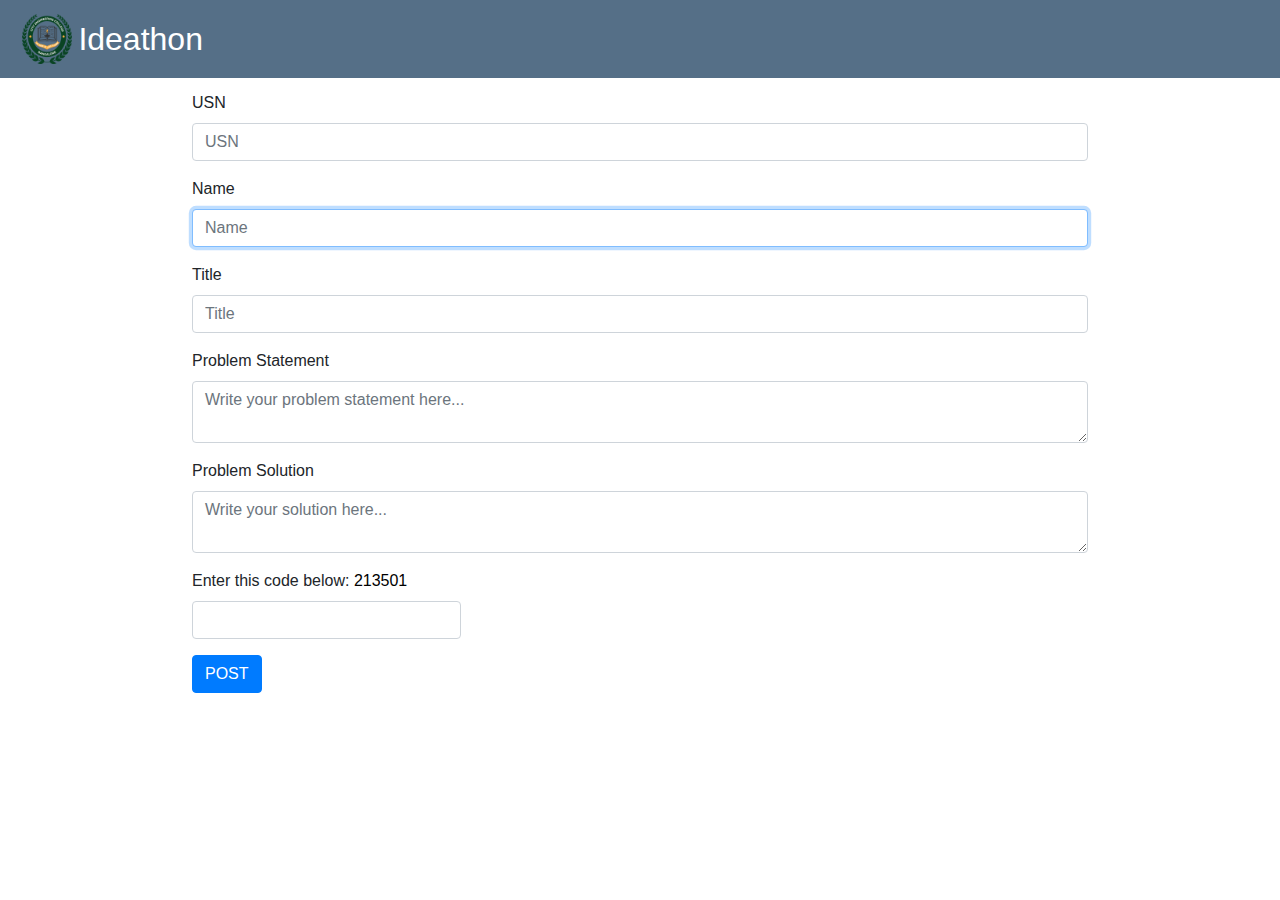
<file: index.html>
<!DOCTYPE html>
<html lang="en">
<head>
    <meta charset="UTF-8">
    <meta name="viewport" content="width=device-width, initial-scale=1.0">
    <meta http-equiv="X-UA-Compatible" content="ie=edge">
    <link rel="stylesheet" href="css/style.css">
    <link rel="stylesheet" href="https://maxcdn.bootstrapcdn.com/bootstrap/4.0.0/css/bootstrap.min.css" integrity="sha384-Gn5384xqQ1aoWXA+058RXPxPg6fy4IWvTNh0E263XmFcJlSAwiGgFAW/dAiS6JXm" crossorigin="anonymous">
    <title>Ideathon</title>
</head>
<body>
    <nav class="navbar navbar-expand-sm bg-dark navbar-dark" id="custom-nav">
        <img src="images/cec_logo.png"  alt="Logo" class="logo">
        <a class="navbar-brand" href="#">Ideathon</a>
    </nav>
    <form class="custom-form" method="POST" onsubmit="check()">
        
        <div class="form-group">
            <label for="usn" class="">USN</label>
            <input class="form-control" type="text" placeholder="USN" name="usn" required minlength="10" maxlength="10" value=''>
        </div>
        <div class="form-group">
            <label for="name" class="">Name</label>
            <input class="form-control" type="text" placeholder="Name" name="name" required minlength="3" autofocus="autofocus" value=''>
        </div>
        <div class="form-group">
            <label for="title">Title</label>
            <input class="form-control" type="text" placeholder="Title" name="title" required minlength="3" value=''>
        </div>
        <div class="form-group">
            <label for="intro">Problem Statement</label>
            <textarea class="form-control" name="intro" placeholder="Write your problem statement here..."></textarea>
        </div>
        <div class="form-group">
            <label for="idea">Problem Solution</label>
            <textarea class="form-control" name="idea" placeholder="Write your solution here..."></textarea>
        </div>
        <div class="form-group">
            <label for="code">Enter this code below: </label>
            <span 
            unselectable="on"
            onselectstart="return false;"
            onmousedown="return false;"
            style="-moz-user-select: none; -webkit-user-select: none; -ms-user-select:none; user-select:none;-o-user-select:none;background-color: white;color: black;"
            >    
            213501
        </span>
        <input class="form-control" type="hidden" name="uc" value=213501>
        <input class="form-control code" type="text" name="code" required>
    </div>
    <input class="btn btn-primary" type="submit" value="POST">
</form>
<script src="https://code.jquery.com/jquery-3.2.1.slim.min.js" integrity="sha384-KJ3o2DKtIkvYIK3UENzmM7KCkRr/rE9/Qpg6aAZGJwFDMVNA/GpGFF93hXpG5KkN" crossorigin="anonymous"></script>
<script src="https://cdnjs.cloudflare.com/ajax/libs/popper.js/1.12.9/umd/popper.min.js" integrity="sha384-ApNbgh9B+Y1QKtv3Rn7W3mgPxhU9K/ScQsAP7hUibX39j7fakFPskvXusvfa0b4Q" crossorigin="anonymous"></script>
<script src="https://maxcdn.bootstrapcdn.com/bootstrap/4.0.0/js/bootstrap.min.js" integrity="sha384-JZR6Spejh4U02d8jOt6vLEHfe/JQGiRRSQQxSfFWpi1MquVdAyjUar5+76PVCmYl" crossorigin="anonymous"></script>
</body>
</html>
</file>
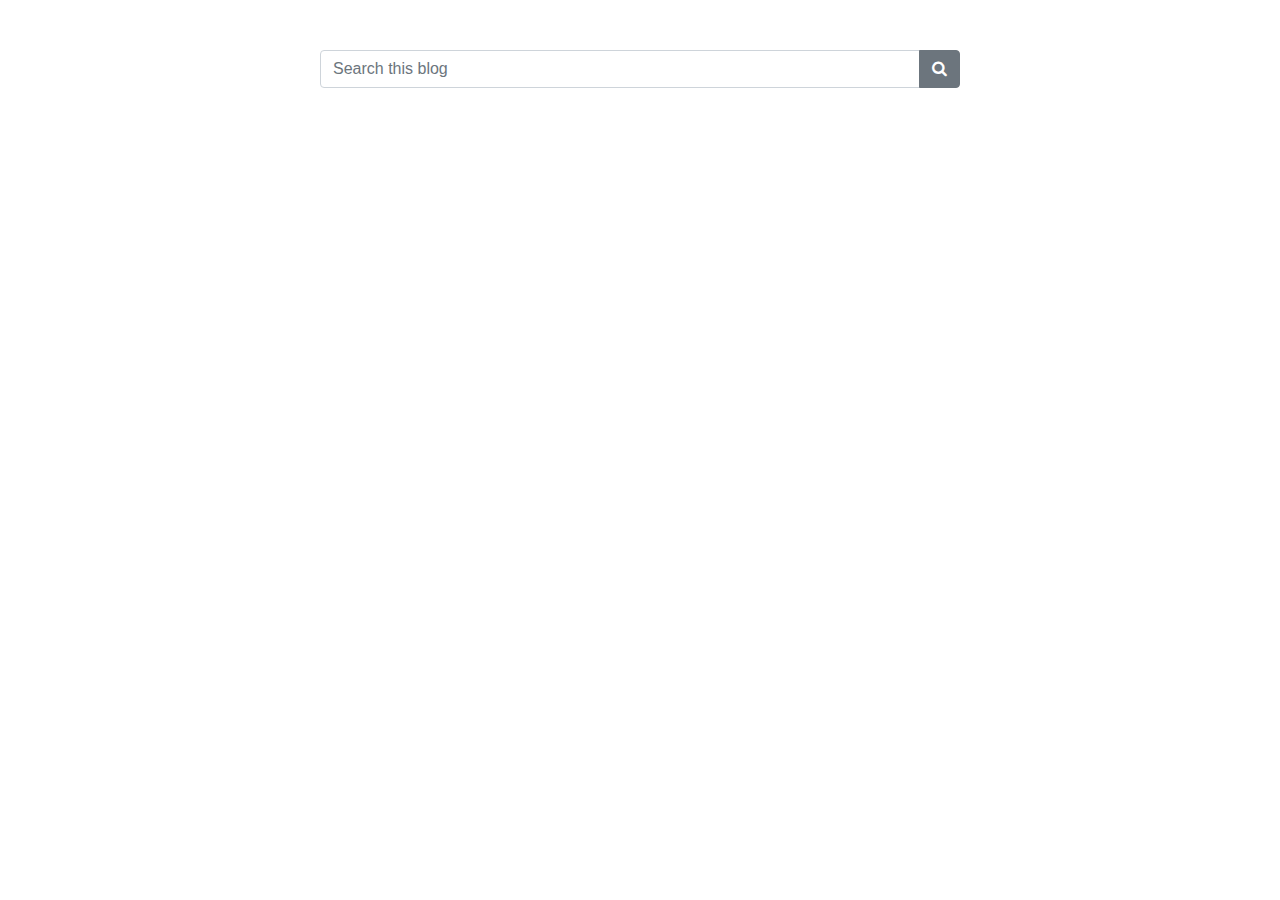
<file: admin.html>
<!DOCTYPE html>
<html lang="en">
<head>
    <meta charset="UTF-8">
    <meta name="viewport" content="width=device-width, initial-scale=1.0">
    <meta http-equiv="X-UA-Compatible" content="ie=edge">
    <title>Ideathon | Admin</title>
    <link rel="stylesheet" href="https://maxcdn.bootstrapcdn.com/bootstrap/4.0.0/css/bootstrap.min.css" integrity="sha384-Gn5384xqQ1aoWXA+058RXPxPg6fy4IWvTNh0E263XmFcJlSAwiGgFAW/dAiS6JXm" crossorigin="anonymous">
    <link href="https://stackpath.bootstrapcdn.com/font-awesome/4.7.0/css/font-awesome.min.css" rel="stylesheet" integrity="sha384-wvfXpqpZZVQGK6TAh5PVlGOfQNHSoD2xbE+QkPxCAFlNEevoEH3Sl0sibVcOQVnN" crossorigin="anonymous">
    <link rel="stylesheet" href="css/style.css">
</head>
<body>
    <div class="main">
        <div class="input-group">
            <input type="text" class="form-control" placeholder="Search this blog">
            <div class="input-group-append">
                <button class="btn btn-secondary" type="button">
                    <i class="fa fa-search"></i>
                </button>
            </div>
        </div>
    </div>
    <script src="https://code.jquery.com/jquery-3.2.1.slim.min.js" integrity="sha384-KJ3o2DKtIkvYIK3UENzmM7KCkRr/rE9/Qpg6aAZGJwFDMVNA/GpGFF93hXpG5KkN" crossorigin="anonymous"></script>
    <script src="https://cdnjs.cloudflare.com/ajax/libs/popper.js/1.12.9/umd/popper.min.js" integrity="sha384-ApNbgh9B+Y1QKtv3Rn7W3mgPxhU9K/ScQsAP7hUibX39j7fakFPskvXusvfa0b4Q" crossorigin="anonymous"></script>
    <script src="https://maxcdn.bootstrapcdn.com/bootstrap/4.0.0/js/bootstrap.min.js" integrity="sha384-JZR6Spejh4U02d8jOt6vLEHfe/JQGiRRSQQxSfFWpi1MquVdAyjUar5+76PVCmYl" crossorigin="anonymous"></script>
</body>
</html>
</file>
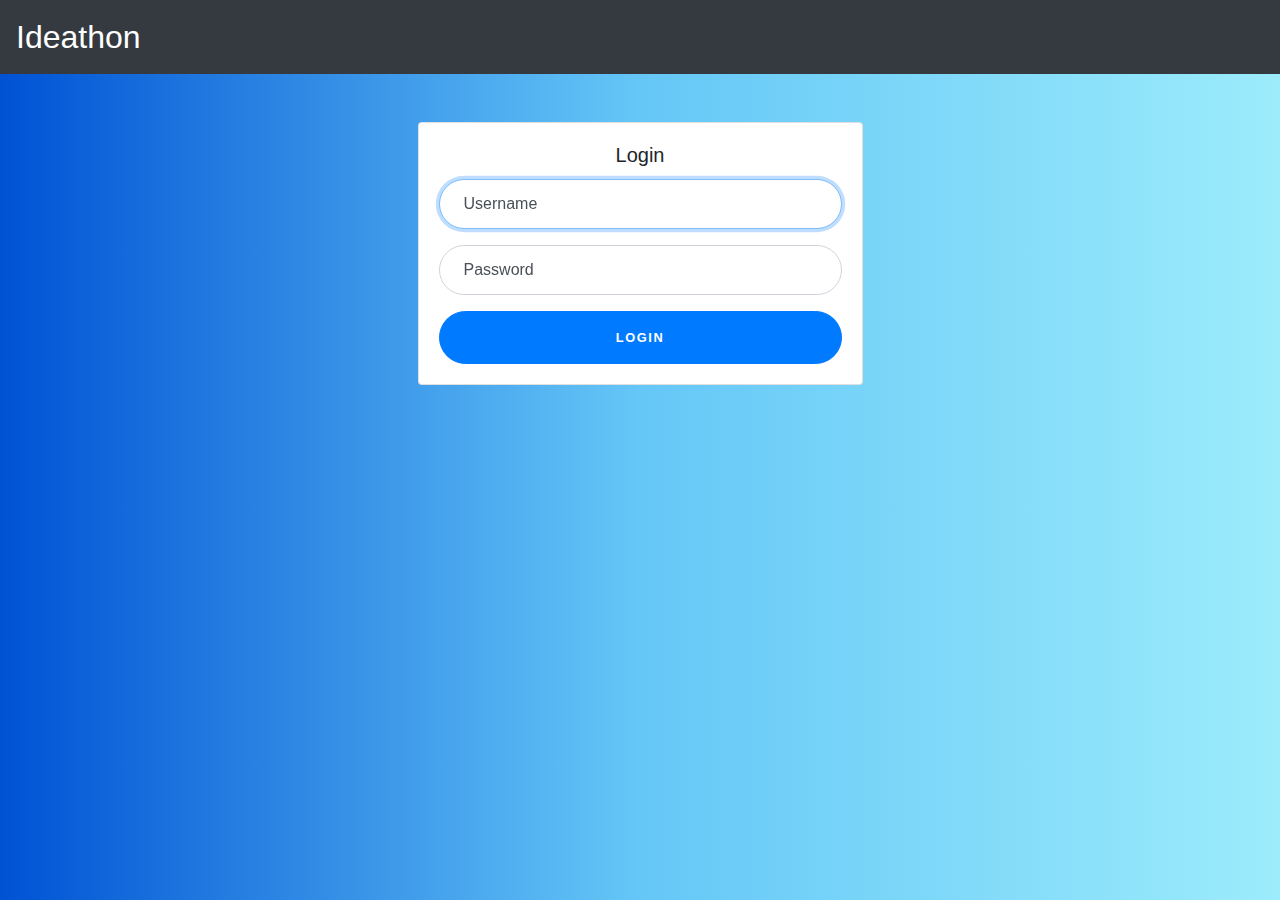
<file: login.html>
<!DOCTYPE html>
<html lang="en">
<head>
    <meta charset="UTF-8">
    <meta name="viewport" content="width=device-width, initial-scale=1.0">
    <meta http-equiv="X-UA-Compatible" content="ie=edge">
    <title>Ideathon | Login</title>
    <link rel="stylesheet" href="css/style.css">
    <link rel="stylesheet" href="https://maxcdn.bootstrapcdn.com/bootstrap/4.0.0/css/bootstrap.min.css" integrity="sha384-Gn5384xqQ1aoWXA+058RXPxPg6fy4IWvTNh0E263XmFcJlSAwiGgFAW/dAiS6JXm" crossorigin="anonymous">
    <style>
        :root {
            --input-padding-x: 1.5rem;
            --input-padding-y: .75rem;
        }
        
        body {
            background: #9CECFB;
            /* fallback for old browsers */
            background: -webkit-linear-gradient(to right, #0052D4, #65C7F7, #9CECFB);
            /* Chrome 10-25, Safari 5.1-6 */
            background: linear-gradient(to right, #0052D4, #65C7F7, #9CECFB);
            /* W3C, IE 10+/ Edge, Firefox 16+, Chrome 26+, Opera 12+, Safari 7+ */
        }
    </style>
</head>
<body>
    <nav class="navbar navbar-expand-sm bg-dark navbar-dark">
        <a class="navbar-brand" href="#">Ideathon</a>
    </nav>
    <div class="container">
        <div class="row">
            <div class="col-sm-9 col-md-7 col-lg-5 mx-auto">
                <div class="card card-signin my-5">
                    <div class="card-body">
                        <h5 class="card-title text-center">Login</h5>
                        <form class="form-signin">
                            <div class="form-label-group">
                                <input type="text" name="uname" id="inputEmail" class="form-control custom-placeholder" placeholder="Username" required autofocus>
                                <label for="uname">Username</label>
                            </div>
                            
                            <div class="form-label-group">
                                <input type="password" id="inputPassword" class="form-control custom-placeholder" placeholder="Password" required>
                                <label for="inputPassword">Password</label>
                            </div>
                            <button class="btn btn-lg btn-primary btn-block text-uppercase" type="submit">Login</button>
                        </form>
                    </div>
                </div>
            </div>
        </div>
    </div>
    <script src="https://code.jquery.com/jquery-3.2.1.slim.min.js" integrity="sha384-KJ3o2DKtIkvYIK3UENzmM7KCkRr/rE9/Qpg6aAZGJwFDMVNA/GpGFF93hXpG5KkN" crossorigin="anonymous"></script>
    <script src="https://cdnjs.cloudflare.com/ajax/libs/popper.js/1.12.9/umd/popper.min.js" integrity="sha384-ApNbgh9B+Y1QKtv3Rn7W3mgPxhU9K/ScQsAP7hUibX39j7fakFPskvXusvfa0b4Q" crossorigin="anonymous"></script>
    <script src="https://maxcdn.bootstrapcdn.com/bootstrap/4.0.0/js/bootstrap.min.js" integrity="sha384-JZR6Spejh4U02d8jOt6vLEHfe/JQGiRRSQQxSfFWpi1MquVdAyjUar5+76PVCmYl" crossorigin="anonymous"></script>
</body>
</html>
</file>
<file: css/style.css>
html, body {
    margin: 0;
    height: 100%;
    overflow-x:hidden;
}

#custom-nav{
    background-color: rgba(84, 110, 134, 0.993) !important;
}

.logo {
    margin: 0.5% 0.5%;
    width: 4%;
    height: 4%;
}

.navbar-brand {
    font-size: 32px !important;
}

.custom-form {
    margin-top: 1%;
    margin-left: 15%;
    margin-right: 15%;
}


.form-control.code {
    width: 30%;
    min-width: 20%;
    text-align: center;
}



.form-signin {
    width: 100%;
}

.form-signin .btn {
    font-size: 80%;
    border-radius: 5rem;
    letter-spacing: .1rem;
    font-weight: bold;
    padding: 1rem;
    transition: all 0.2s;
}

.form-label-group {
    position: relative;
    margin-bottom: 1rem;
}

.form-label-group input {
    border-radius: 2rem;
}

.form-label-group>input,
.form-label-group>label {
    padding: var(--input-padding-y) var(--input-padding-x);
}

.form-label-group>label {
    position: absolute;
    top: 0;
    left: 0;
    display: block;
    width: 100%;
    margin-bottom: 0;
    /* Override default `<label>` margin */
    line-height: 1.5;
    color: #495057;
    border: 1px solid transparent;
    border-radius: .25rem;
    transition: all .1s ease-in-out;
}

.form-label-group input::-webkit-input-placeholder {
    color: transparent;
}

.form-label-group input:-ms-input-placeholder {
    color: transparent;
}

.form-label-group input::-ms-input-placeholder {
    color: transparent;
}

.form-label-group input::-moz-placeholder {
    color: transparent;
}

.form-label-group input::placeholder {
    color: transparent;
}

.form-label-group input:not(:placeholder-shown) {
    padding-top: calc(var(--input-padding-y) + var(--input-padding-y) * (2 / 3));
    padding-bottom: calc(var(--input-padding-y) / 3);
}

.form-label-group input:not(:placeholder-shown)~label {
    padding-top: calc(var(--input-padding-y) / 3);
    padding-bottom: calc(var(--input-padding-y) / 3);
    font-size: 12px;
    color: #777;
}

.main {
    width: 50%;
    margin: 50px auto;
}

.has-search .form-control {
    padding-left: 2.375rem;
}

.has-search .form-control-feedback {
    position: absolute;
    z-index: 2;
    display: block;
    width: 2.375rem;
    height: 2.375rem;
    line-height: 2.375rem;
    text-align: center;
    pointer-events: none;
    color: #aaa;
}

/* Responsiveness */
/* Large Screen Device*/
@media (min-width: 1025px) { 
    
}

/* Medium Screen Device*/
@media (min-width: 768px) and (max-width: 1024px) {
    .logo {
        width: 6%;
        height: 6%;
    }

    .navbar-brand {
        position: absolute;
        left: 10%;
    }
}
/* Landscape Mobiles and Portrait Tablets */
@media (min-width: 481px) and (max-width: 767px) { 
    .logo {
        width: 12%;
        height: 12%;
    }

    .navbar-brand {
        position: absolute;
        left: 16%;
    }
}

/* Small Screen Device */
@media (min-width: 320px) and (max-width: 480px) {
    .logo {
        width: 12%;
        height: 12%;
    }

    .navbar-brand {
        position: absolute;
        left: 20%;
    }
}
</file>
